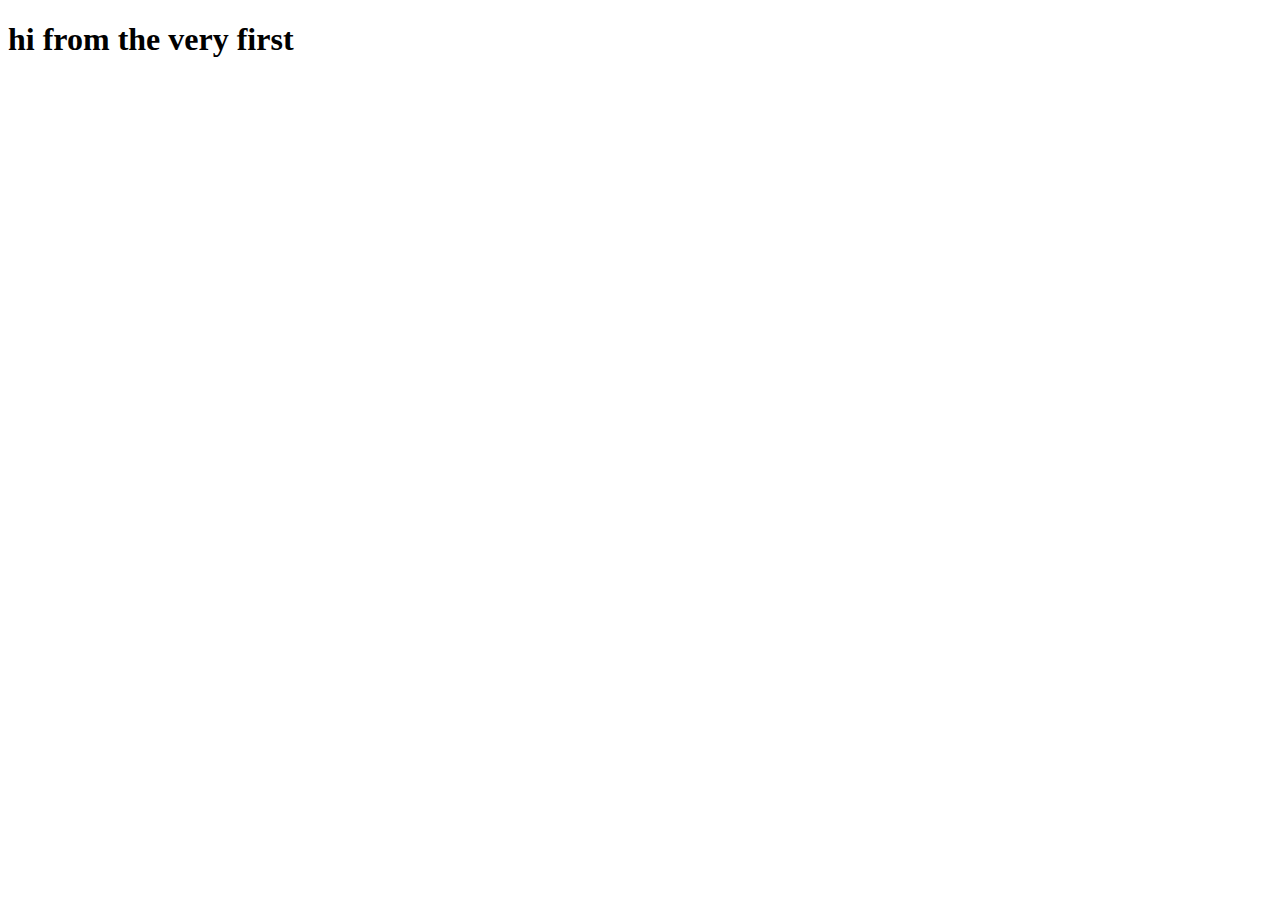
<file: .history/index_20250601213555.html>
<!DOCTYPE html>
<html lang="en">
<head>
    <meta charset="UTF-8">
    <meta name="viewport" content="width=device-width, initial-scale=1.0">
    <title>Document</title>
</head>
<body>
    <h1>hi from the very first </h1>
</body>
</html>
</file>
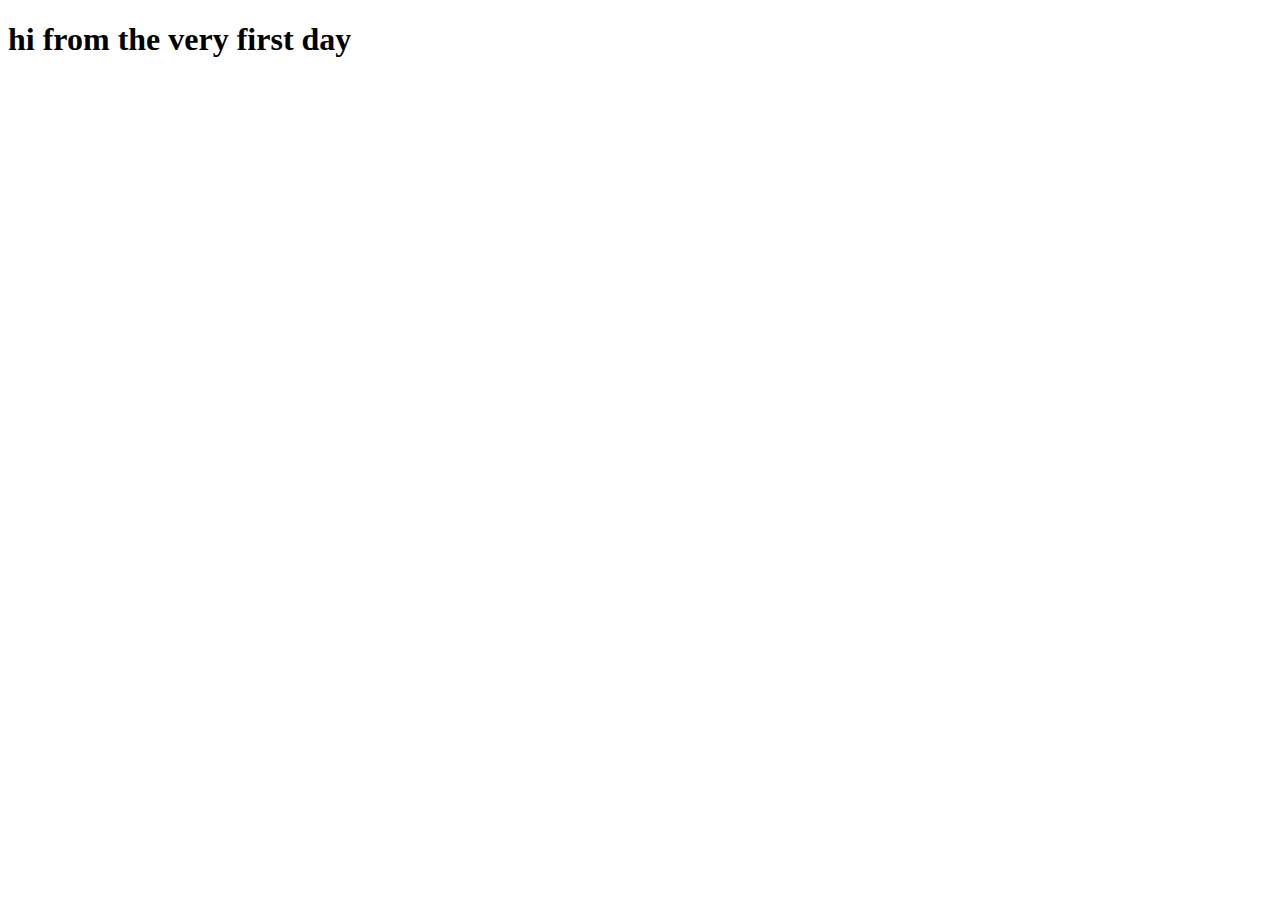
<file: .history/index_20250601213557.html>
<!DOCTYPE html>
<html lang="en">
<head>
    <meta charset="UTF-8">
    <meta name="viewport" content="width=device-width, initial-scale=1.0">
    <title>Document</title>
</head>
<body>
    <h1>hi from the very first day</h1>
</body>
</html>
</file>
